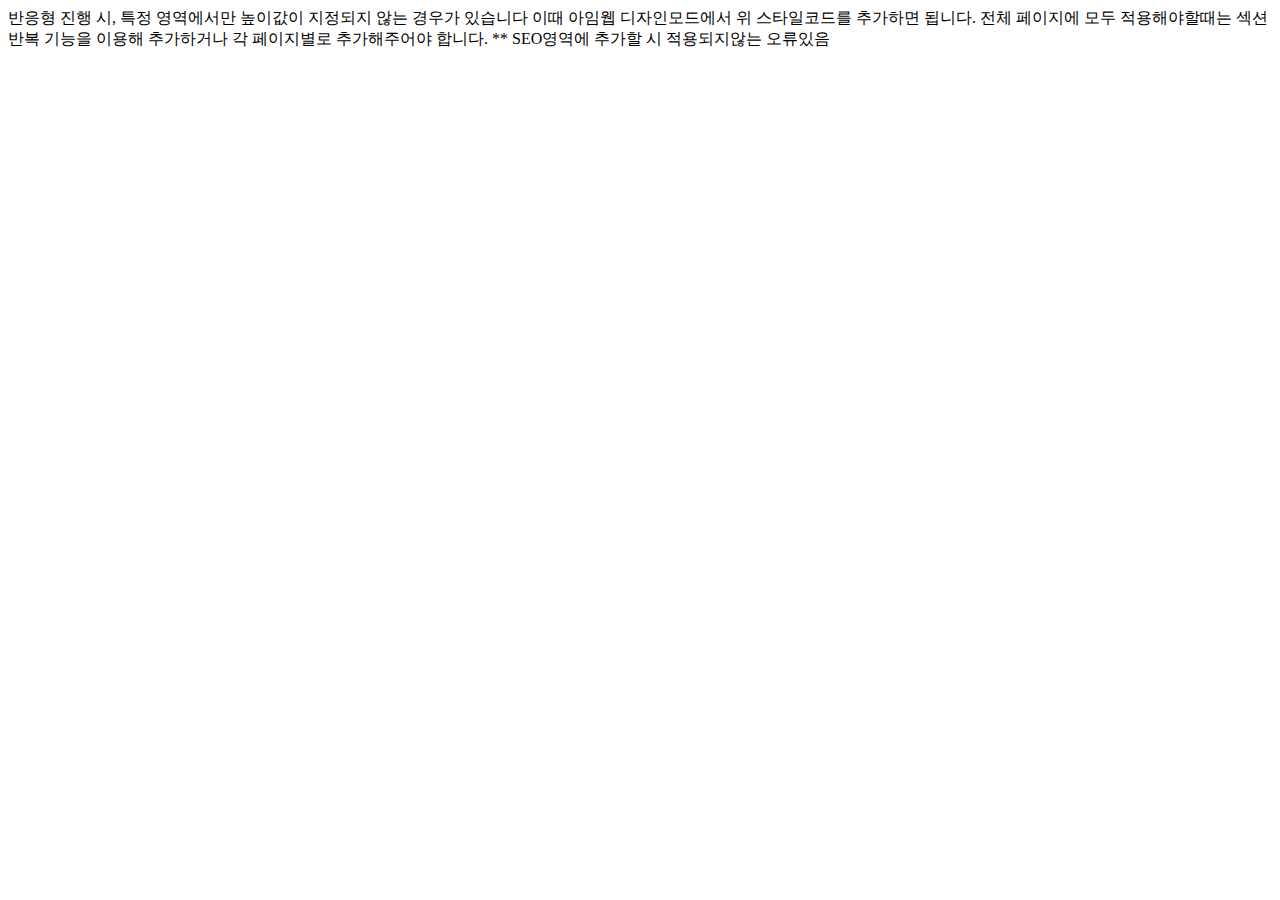
<file: code/imweb/height_100vh.html>
<!DOCTYPE html>
<html lang="ko">
<head>
  <meta charset="UTF-8">
  <meta name="viewport" content="width=device-width, initial-scale=1.0">
  <title>반응형 높이값 100vh 지정</title>
</head>

<style>
/* 아임웹 공통코드 삭제 */
@media (max-width: 1024px) and (min-width: 767px){
  body{normal !important;}
}
</style>

<body>

반응형 진행 시, 특정 영역에서만 높이값이 지정되지 않는 경우가 있습니다
이때 아임웹 디자인모드에서 위 스타일코드를 추가하면 됩니다.
전체 페이지에 모두 적용해야할때는 섹션반복 기능을 이용해 추가하거나 각 페이지별로 추가해주어야 합니다.
** SEO영역에 추가할 시 적용되지않는 오류있음
</body>
</html>
</file>
